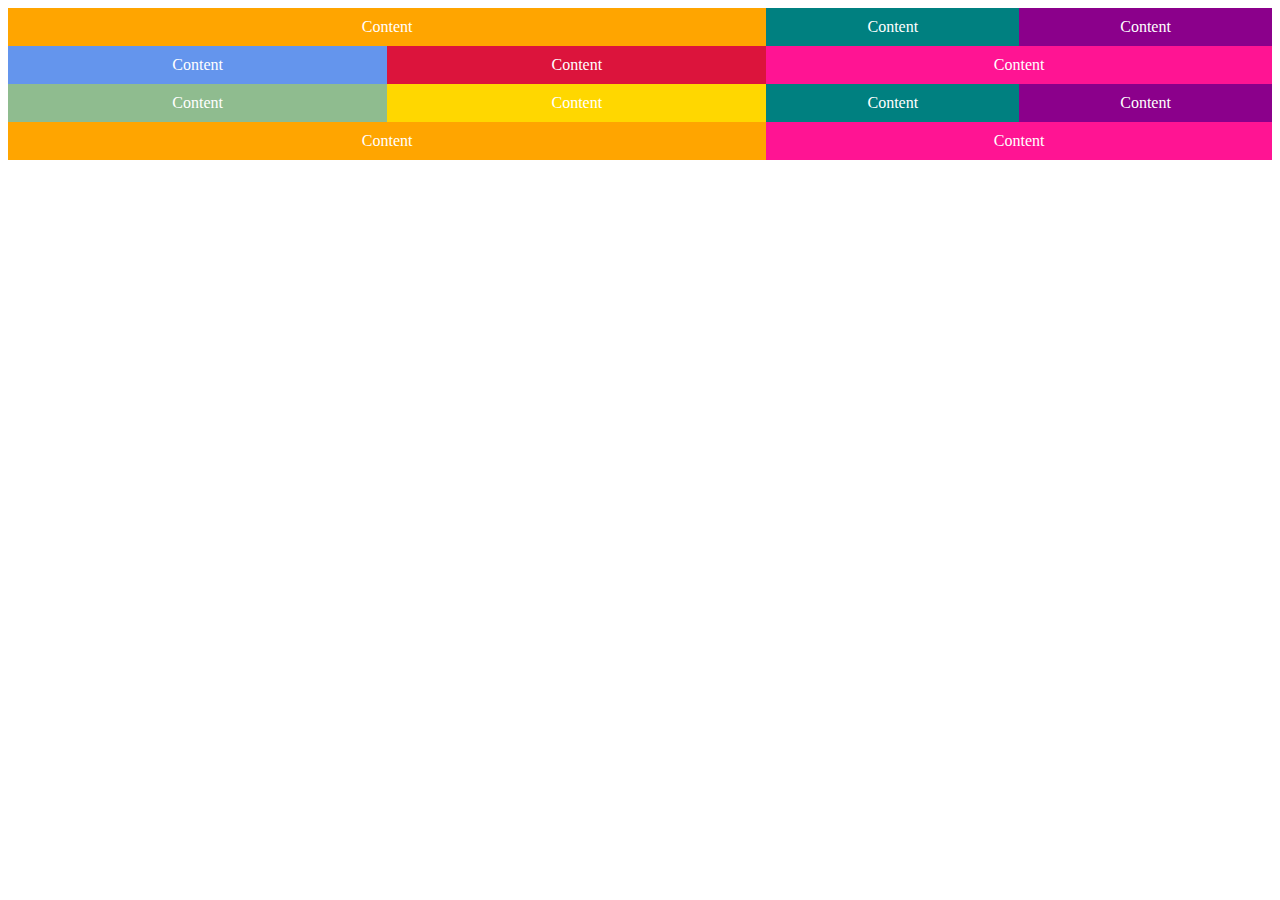
<file: image.html>
<!DOCTYPE html>
<html lang="en">
<head>
  <meta charset="UTF-8">
  <meta http-equiv="X-UA-Compatible" content="IE=edge">
  <meta name="viewport" content="width=device-width, initial-scale=1.0">
  <title>Document</title>
  <style>
.container {
  display: flex;
}

.grid-60 {
  width: 60%;
}

.grid-40 {
  width: 40%;
}

.row {
  display: flex;
  flex-wrap: wrap;
}

.col {
  flex-basis: 0;
  flex-grow: 1;
  padding: 10px;
  color: #fff;
  text-align: center;
}

.span-2 {
  flex-basis: 100%;
}

.span-2-6 {
  flex-basis: 33.333%;
}

  </style>
</head>
<body>
  

  <div class="container">
    <div class="grid-60">
      <div class="row">
        <div class="col span-2" style="background-color: #ffa500;">Content</div>
      </div>
      <div class="row">
        <div class="col" style="background-color: #6495ed;">Content</div>
        <div class="col" style="background-color: #dc143c;">Content</div>
      </div>
      <div class="row">
        <div class="col" style="background-color: #8fbc8f;">Content</div>
        <div class="col" style="background-color: #ffd700;">Content</div>
      </div>
      <div class="row">
        <div class="col span-2" style="background-color: #ffa500;">Content</div>
      </div>
    </div>
    <div class="grid-40">
      <div class="row">
        <div class="col span-2-6" style="background-color: #008080;">Content</div>
        <div class="col span-2-6" style="background-color: #8b008b;">Content</div>
        <div class="col span-2-6" style="background-color: #ff1493;">Content</div>
      </div>
      <div class="row">
        <div class="col span-2-6" style="background-color: #008080;">Content</div>
        <div class="col span-2-6" style="background-color: #8b008b;">Content</div>
        <div class="col span-2-6" style="background-color: #ff1493;">Content</div>
      </div>
    </div>
  </div>
  
  
</body>
</html>
</file>
